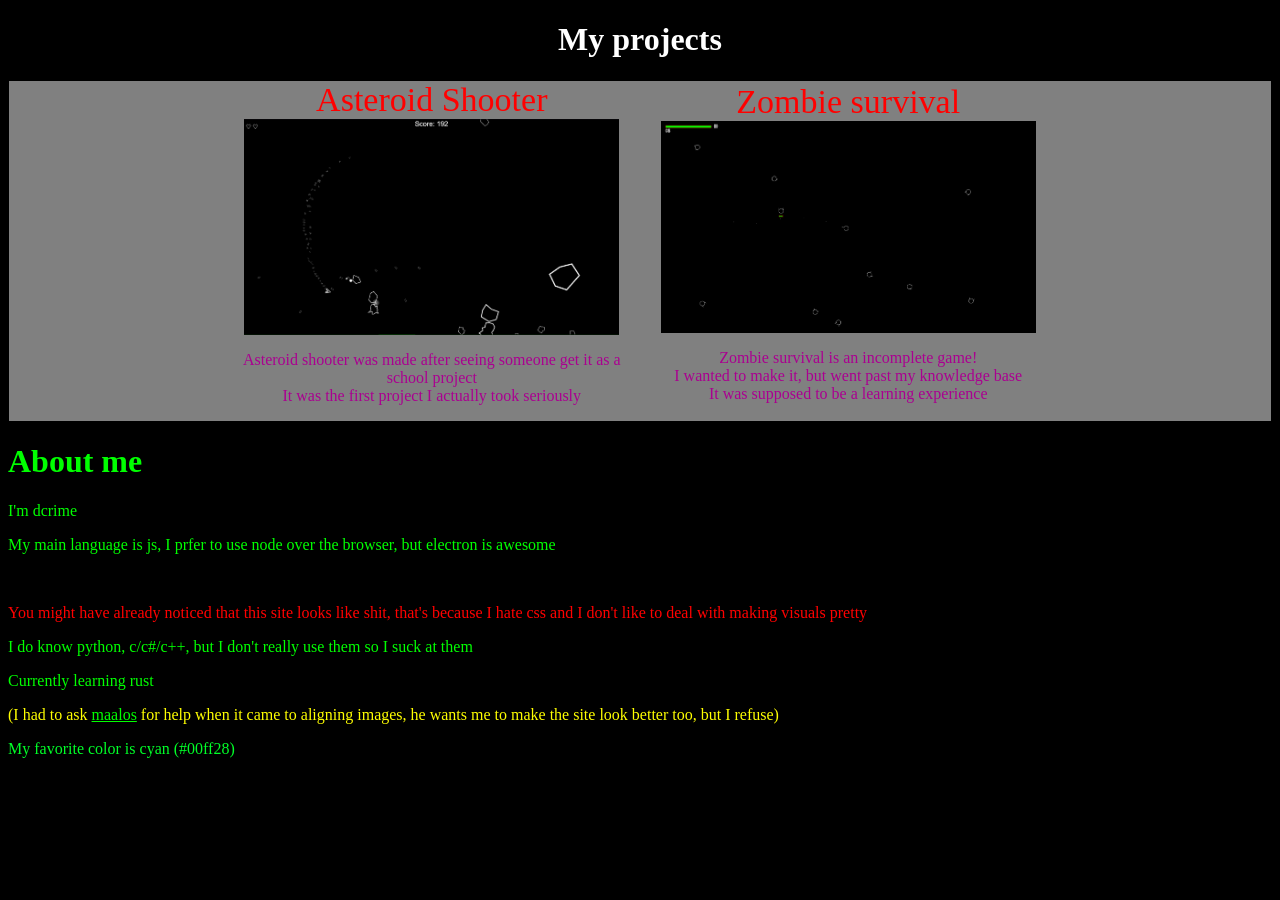
<file: index.html>
<!DOCTYPE html>
<html>

<head>
    <link rel="stylesheet" href="./style.css">

</head>

<body>
    <h1 style="text-align: center;">My projects</h1>
    <div class="container">
        <div class="items">
            <a href="https://dcrime.github.io/asteroidShooter">Asteroid Shooter</a>
            <img src="./AsteroidShooter.png" width="90%" class="imgItem">
            <p style="text-align: center;">
                Asteroid shooter was made after seeing someone get it as a school project
                <br/> It was the first project I actually took seriously
            </p>

        </div>
        <div class="items">
            <a href="https://dcrime.github.io/zombieSurvival">Zombie survival</a>
            <img src="./ZombieSurvival.png" width="90%" class="imgItem">
            <p style="text-align: center;">
                Zombie survival is an incomplete game!
                <br/> I wanted to make it, but went past my knowledge base
                <br/> It was supposed to be a learning experience
            </p>
        </div>
    </div>
    <div class="about">
        <h1>About me</h1>
        <p>I'm dcrime</p>
        <p>My main language is js, I prfer to use node over the browser, but electron is awesome</p>
        <br/>
        <p style="color: #FF0000;">You might have already noticed that this site looks like shit, that's because I hate css and I don't like to deal with making visuals pretty</p>
        <p>I do know python, c/c#/c++, but I don't really use them so I suck at them</p>
        <p>Currently learning rust</p>
        <p style="color: #FFFF00;">(I had to ask <a href="https://https://github.com/maalos">maalos</a> for help when it came to aligning images, he wants me to make the site look better too, but I refuse)</p>
        <p style="color: #00ff28;">My favorite color is cyan (#00ff28)</p>
    </div>
</body>

</html>
</file>
<file: style.css>
body{
    background-color: black;
}

h1{
    color: white;
}

.container {
    border: 1px solid black;
    background-color: gray;
    flex-wrap: wrap;
    display: flex;
    justify-content: center;
    align-items: center;
}

.items {
    display: flex;
    flex-basis: 33%;
    flex-direction: column;
    justify-content: center;
    align-items: center;
    height: auto;
    width: auto;
}
.items p{
    color:#AA0090;
}
.items a{
    font-size: 34px;
    text-decoration: none;
    color:#FF0000;
}
.items a:hover{
    color:#AF0000
}

img {
    transition-duration: .5s;
}

img:hover{
    transform: scale(1.20);
}

.about *{
    color:#00FF00
}
</file>
